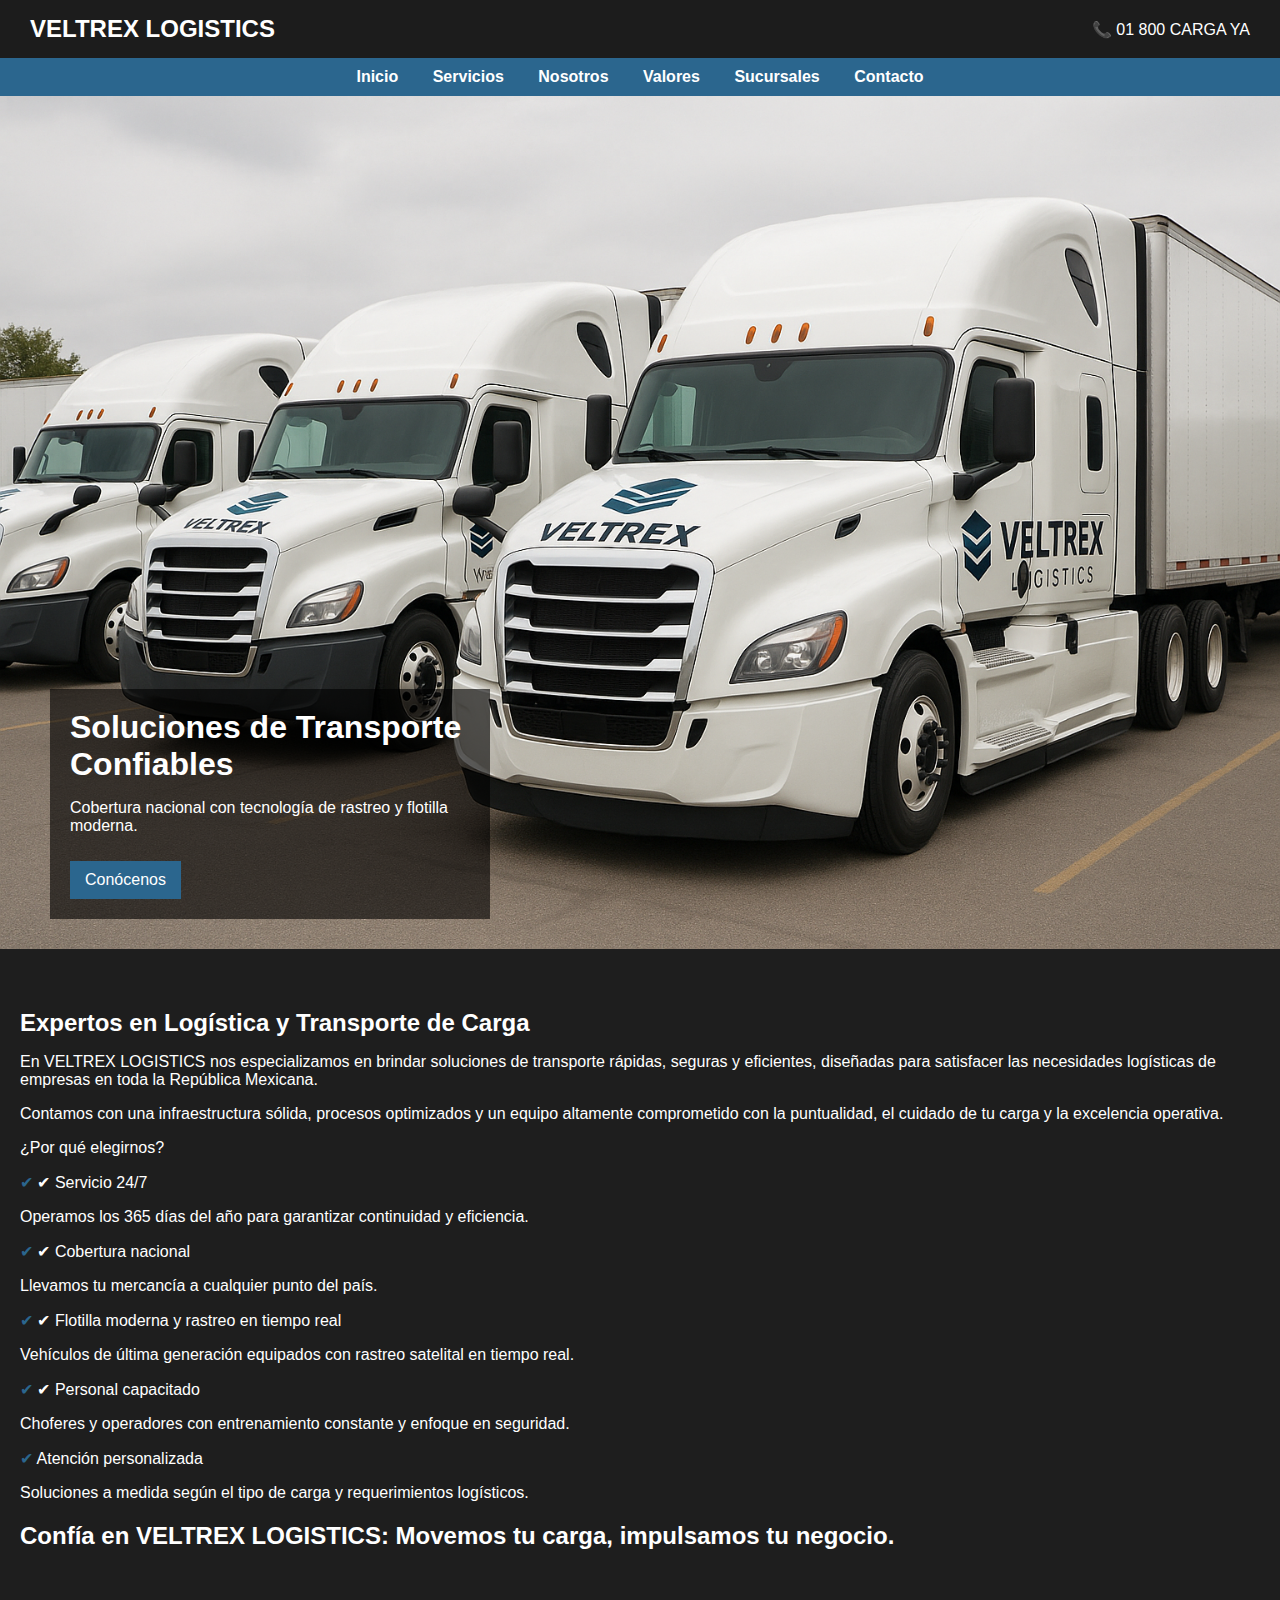
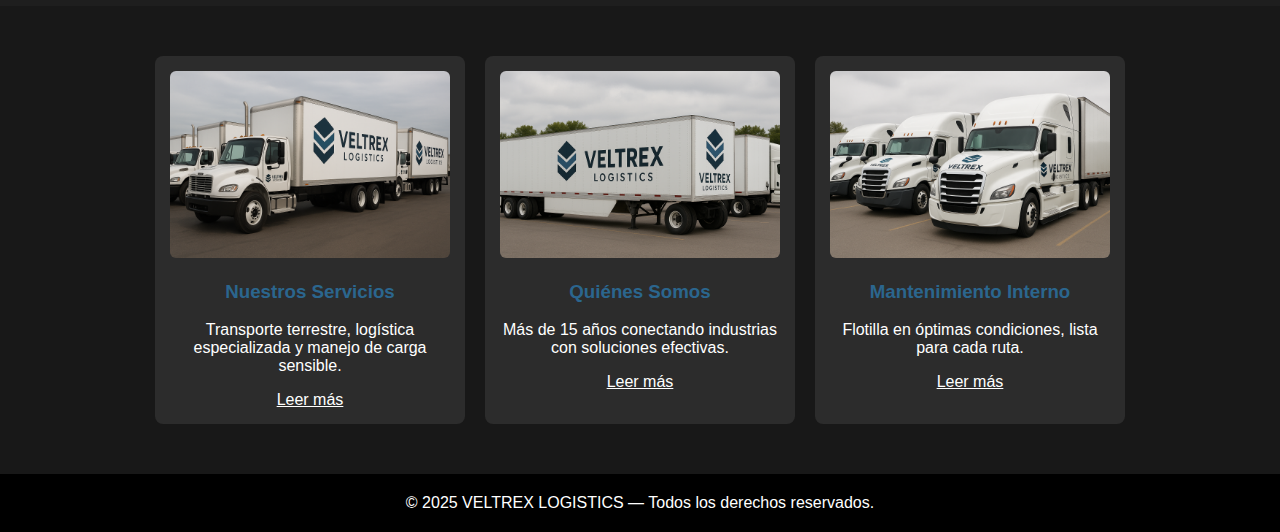
<file: index.html>
<!DOCTYPE html>
<html lang="es">
<head>
    <meta charset="UTF-8">
    <title>VELTREX LOGISTICS</title>
    <link rel="stylesheet" href="styles.css">
</head>
<body>
    <header>
        <div class="top-bar">
            <div class="logo">VELTREX LOGISTICS</div>
            <div class="phone">📞 01 800 CARGA YA</div>
        </div>
        <nav>
            <a href="#">Inicio</a>
            <a href="#">Servicios</a>
            <a href="#">Nosotros</a>
            <a href="#">Valores</a>
            <a href="#">Sucursales</a>
            <a href="#">Contacto</a>
        </nav>
    </header>

    <section class="hero">
        <img src="truck1.PNG" alt="Trailer Veltrex">
        <div class="hero-text">
            <h1>Soluciones de Transporte Confiables</h1>
            <p>Cobertura nacional con tecnología de rastreo y flotilla moderna.</p>
            <a class="btn" href="#">Conócenos</a>
        </div>
    </section>

    <section class="intro">
        <h2>Expertos en Logística y Transporte de Carga</h2>
        <p>En VELTREX LOGISTICS nos especializamos en brindar soluciones de transporte rápidas, seguras y eficientes, diseñadas para satisfacer las necesidades logísticas de empresas en toda la República Mexicana.


        <p>Contamos con una infraestructura sólida, procesos optimizados y un equipo altamente comprometido con la puntualidad, el cuidado de tu carga y la excelencia operativa.</p>
        
        <p>¿Por qué elegirnos?</p>
        <ul>
            <li>✔ Servicio 24/7</li>
            <p>Operamos los 365 días del año para garantizar continuidad y eficiencia.</p>
            <li>✔ Cobertura nacional</li>
            <p>Llevamos tu mercancía a cualquier punto del país.</p>
            <li>✔ Flotilla moderna y rastreo en tiempo real</li>
            <p>Vehículos de última generación equipados con rastreo satelital en tiempo real.</p>
            <li>✔ Personal capacitado</li>
            <p>Choferes y operadores con entrenamiento constante y enfoque en seguridad.</p>
            <li>Atención personalizada</li>
            <p>Soluciones a medida según el tipo de carga y requerimientos logísticos.</p>

            <h2>Confía en VELTREX LOGISTICS: Movemos tu carga, impulsamos tu negocio.</h2>
        
        </ul>
    </section>

    <section class="cards">
        <div class="card">
            <img src="truck2.PNG" alt="Trailer Veltrex">
            <h3>Nuestros Servicios</h3>
            <p>Transporte terrestre, logística especializada y manejo de carga sensible.</p>
            <a href="#">Leer más</a>
        </div>
        <div class="card">
            <img src="truck3.PNG" alt="Trailer Veltrex">
            <h3>Quiénes Somos</h3>
            <p>Más de 15 años conectando industrias con soluciones efectivas.</p>
            <a href="#">Leer más</a>
        </div>
        <div class="card">
            <img src="truck1.PNG" alt="Trailer Veltrex">
            <h3>Mantenimiento Interno</h3>
            <p>Flotilla en óptimas condiciones, lista para cada ruta.</p>
            <a href="#">Leer más</a>
        </div>
    </section>

    <footer>
        &copy; 2025 VELTREX LOGISTICS — Todos los derechos reservados.
    </footer>
</body>
</html>
</file>
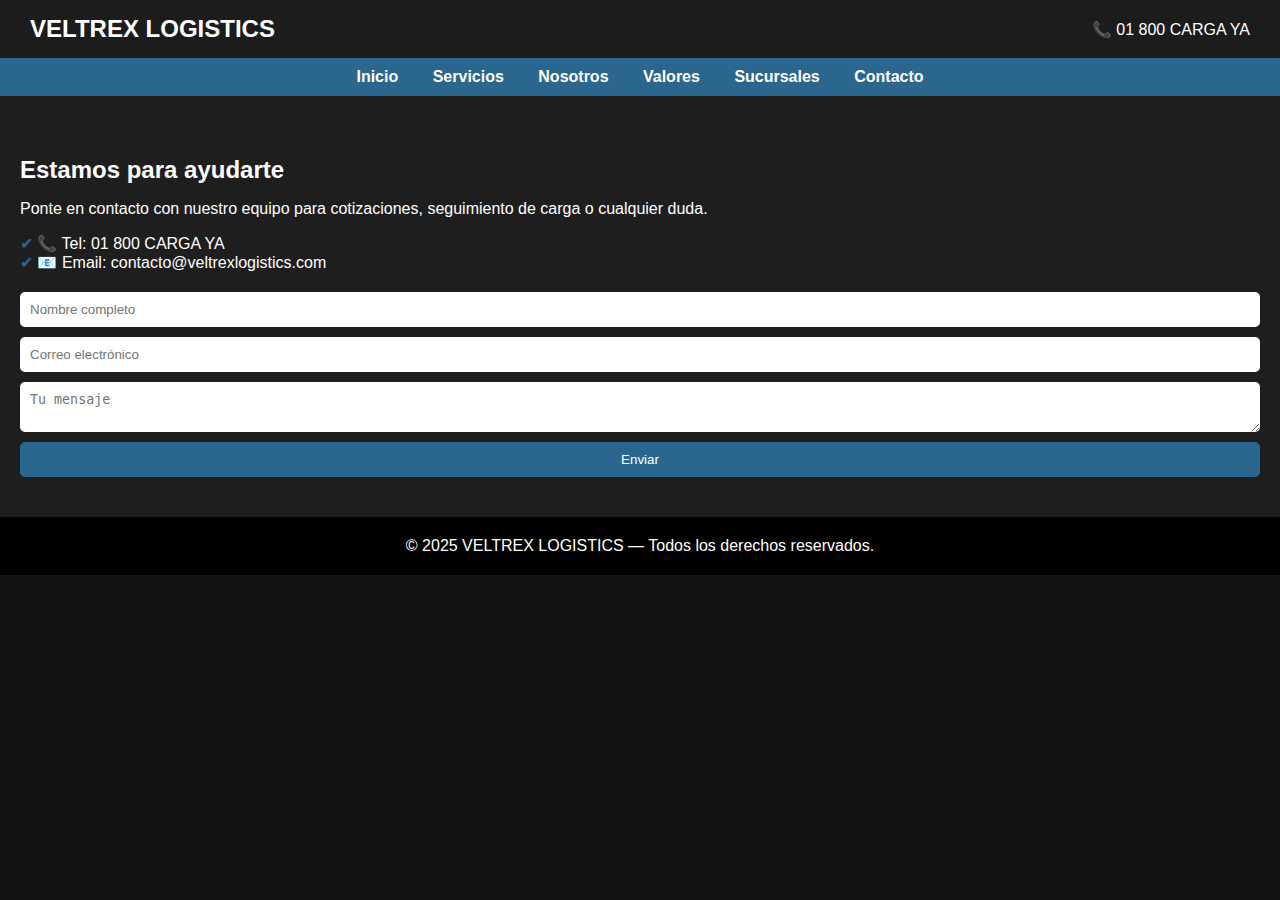
<file: contacto.html>
<!DOCTYPE html>
    <html lang="es">
    <head>
        <meta charset="UTF-8">
        <title>Contáctanos | Veltrex Logistics</title>
        <link rel="stylesheet" href="styles.css">
    </head>
    <body>
        <header>
            <div class="top-bar">
                <div class="logo">VELTREX LOGISTICS</div>
                <div class="phone">📞 01 800 CARGA YA</div>
            </div>
            <nav>
                <a href="index.html">Inicio</a>
                <a href="servicios.html">Servicios</a>
                <a href="nosotros.html">Nosotros</a>
                <a href="valores.html">Valores</a>
                <a href="sucursales.html">Sucursales</a>
                <a href="contacto.html">Contacto</a>
            </nav>
        </header>

        <main class="intro">
            
        <h2>Estamos para ayudarte</h2>
        <p>Ponte en contacto con nuestro equipo para cotizaciones, seguimiento de carga o cualquier duda.</p>
        <ul>
            <li>📞 Tel: 01 800 CARGA YA</li>
            <li>📧 Email: contacto@veltrexlogistics.com</li>
        </ul>
        <form class="contact-form">
            <input type="text" placeholder="Nombre completo">
            <input type="email" placeholder="Correo electrónico">
            <textarea placeholder="Tu mensaje"></textarea>
            <button type="submit">Enviar</button>
        </form>
        
        </main>

        <footer>
            &copy; 2025 VELTREX LOGISTICS — Todos los derechos reservados.
        </footer>
    </body>
    </html>
</file>
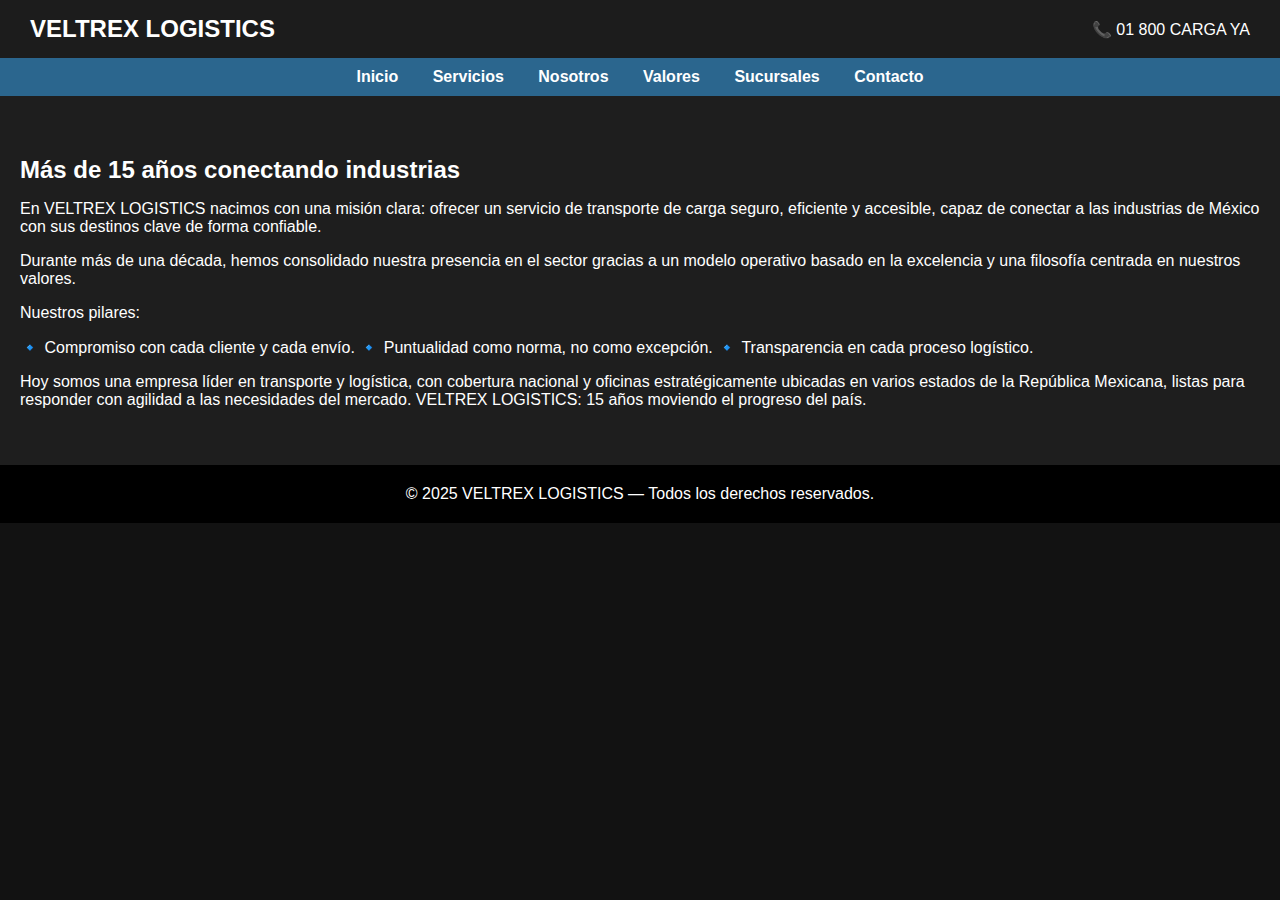
<file: nosotros.html>
<!DOCTYPE html>
    <html lang="es">
    <head>
        <meta charset="UTF-8">
        <title>Sobre Nosotros | Veltrex Logistics</title>
        <link rel="stylesheet" href="styles.css">
    </head>
    <body>
        <header>
            <div class="top-bar">
                <div class="logo">VELTREX LOGISTICS</div>
                <div class="phone">📞 01 800 CARGA YA</div>
            </div>
            <nav>
                <a href="index.html">Inicio</a>
                <a href="servicios.html">Servicios</a>
                <a href="nosotros.html">Nosotros</a>
                <a href="valores.html">Valores</a>
                <a href="sucursales.html">Sucursales</a>
                <a href="contacto.html">Contacto</a>
            </nav>
        </header>

        <main class="intro">
            
        <h2>Más de 15 años conectando industrias</h2>
        <p>En VELTREX LOGISTICS nacimos con una misión clara: ofrecer un servicio de transporte de carga seguro, eficiente y accesible, capaz de conectar a las industrias de México con sus destinos clave de forma confiable.</p>

        <p>Durante más de una década, hemos consolidado nuestra presencia en el sector gracias a un modelo operativo basado en la excelencia y una filosofía centrada en nuestros valores.</p>

        <p>Nuestros pilares:</p>

        <p>🔹 Compromiso con cada cliente y cada envío.
🔹 Puntualidad como norma, no como excepción.
🔹 Transparencia en cada proceso logístico.</p>

<p>Hoy somos una empresa líder en transporte y logística, con cobertura nacional y oficinas estratégicamente ubicadas en varios estados de la República Mexicana, listas para responder con agilidad a las necesidades del mercado.

VELTREX LOGISTICS: 15 años moviendo el progreso del país.</p>

        </main>

        <footer>
            &copy; 2025 VELTREX LOGISTICS — Todos los derechos reservados.
        </footer>
    </body>
    </html>
</file>
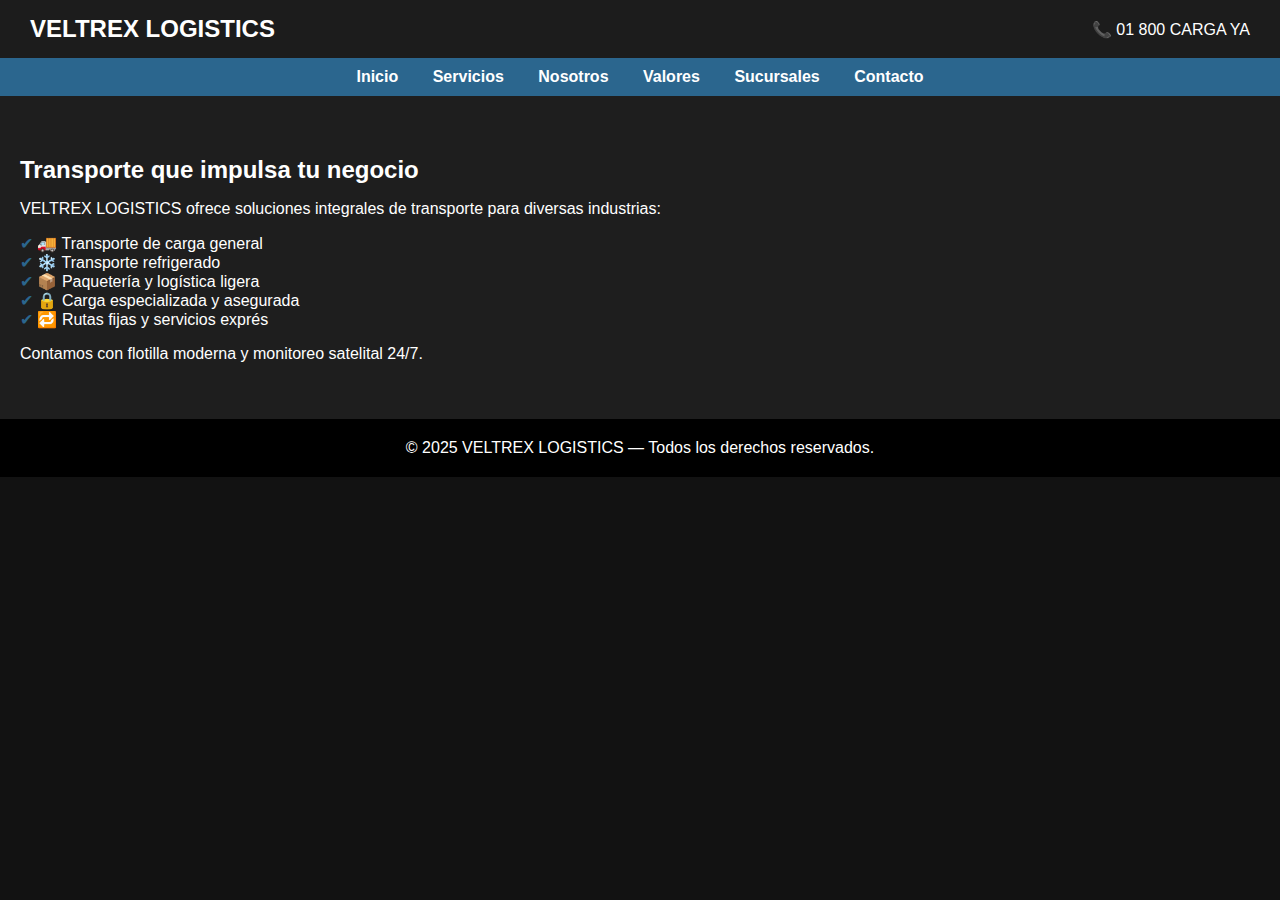
<file: servicios.html>
<!DOCTYPE html>
    <html lang="es">
    <head>
        <meta charset="UTF-8">
        <title>Nuestros Servicios | Veltrex Logistics</title>
        <link rel="stylesheet" href="styles.css">
    </head>
    <body>
        <header>
            <div class="top-bar">
                <div class="logo">VELTREX LOGISTICS</div>
                <div class="phone">📞 01 800 CARGA YA</div>
            </div>
            <nav>
                <a href="index.html">Inicio</a>
                <a href="servicios.html">Servicios</a>
                <a href="nosotros.html">Nosotros</a>
                <a href="valores.html">Valores</a>
                <a href="sucursales.html">Sucursales</a>
                <a href="contacto.html">Contacto</a>
            </nav>
        </header>

        <main class="intro">
            
        <h2>Transporte que impulsa tu negocio</h2>
        <p>VELTREX LOGISTICS ofrece soluciones integrales de transporte para diversas industrias:</p>
        <ul>
            <li>🚚 Transporte de carga general</li>
            <li>❄️ Transporte refrigerado</li>
            <li>📦 Paquetería y logística ligera</li>
            <li>🔒 Carga especializada y asegurada</li>
            <li>🔁 Rutas fijas y servicios exprés</li>
        </ul>
        <p>Contamos con flotilla moderna y monitoreo satelital 24/7.</p>
        
        </main>

        <footer>
            &copy; 2025 VELTREX LOGISTICS — Todos los derechos reservados.
        </footer>
    </body>
    </html>
</file>
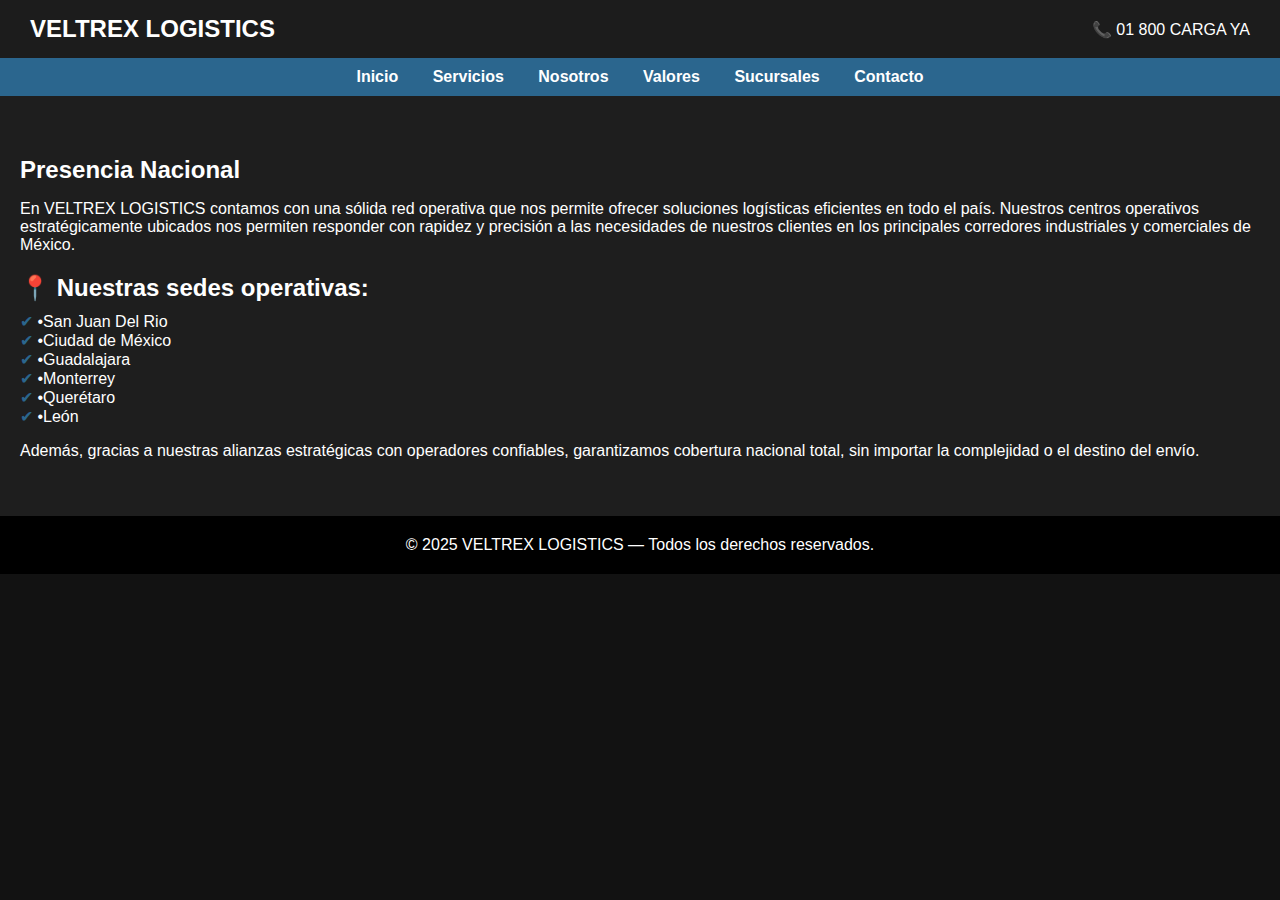
<file: sucursales.html>
<!DOCTYPE html>
    <html lang="es">
    <head>
        <meta charset="UTF-8">
        <title>Nuestras Sucursales | Veltrex Logistics</title>
        <link rel="stylesheet" href="styles.css">
    </head>
    <body>
        <header>
            <div class="top-bar">
                <div class="logo">VELTREX LOGISTICS</div>
                <div class="phone">📞 01 800 CARGA YA</div>
            </div>
            <nav>
                <a href="index.html">Inicio</a>
                <a href="servicios.html">Servicios</a>
                <a href="nosotros.html">Nosotros</a>
                <a href="valores.html">Valores</a>
                <a href="sucursales.html">Sucursales</a>
                <a href="contacto.html">Contacto</a>
            </nav>
        </header>

        <main class="intro">
            
        <h2>Presencia Nacional</h2>
        <p>En VELTREX LOGISTICS contamos con una sólida red operativa que nos permite ofrecer soluciones logísticas eficientes en todo el país. Nuestros centros operativos estratégicamente ubicados nos permiten responder con rapidez y precisión a las necesidades de nuestros clientes en los principales corredores industriales y comerciales de México.</p>
        <ul>
            <h2>📍 Nuestras sedes operativas:</h2>
            <li>•San Juan Del Rio</li>
            <li>•Ciudad de México</li>
            <li>•Guadalajara</li>
            <li>•Monterrey</li>
            <li>•Querétaro</li>
            <li>•León</li>
        </ul>
        <p>Además, gracias a nuestras alianzas estratégicas con operadores confiables, garantizamos cobertura nacional total, sin importar la complejidad o el destino del envío.</p>
        
        </main>

        <footer>
            &copy; 2025 VELTREX LOGISTICS — Todos los derechos reservados.
        </footer>
    </body>
    </html>
</file>
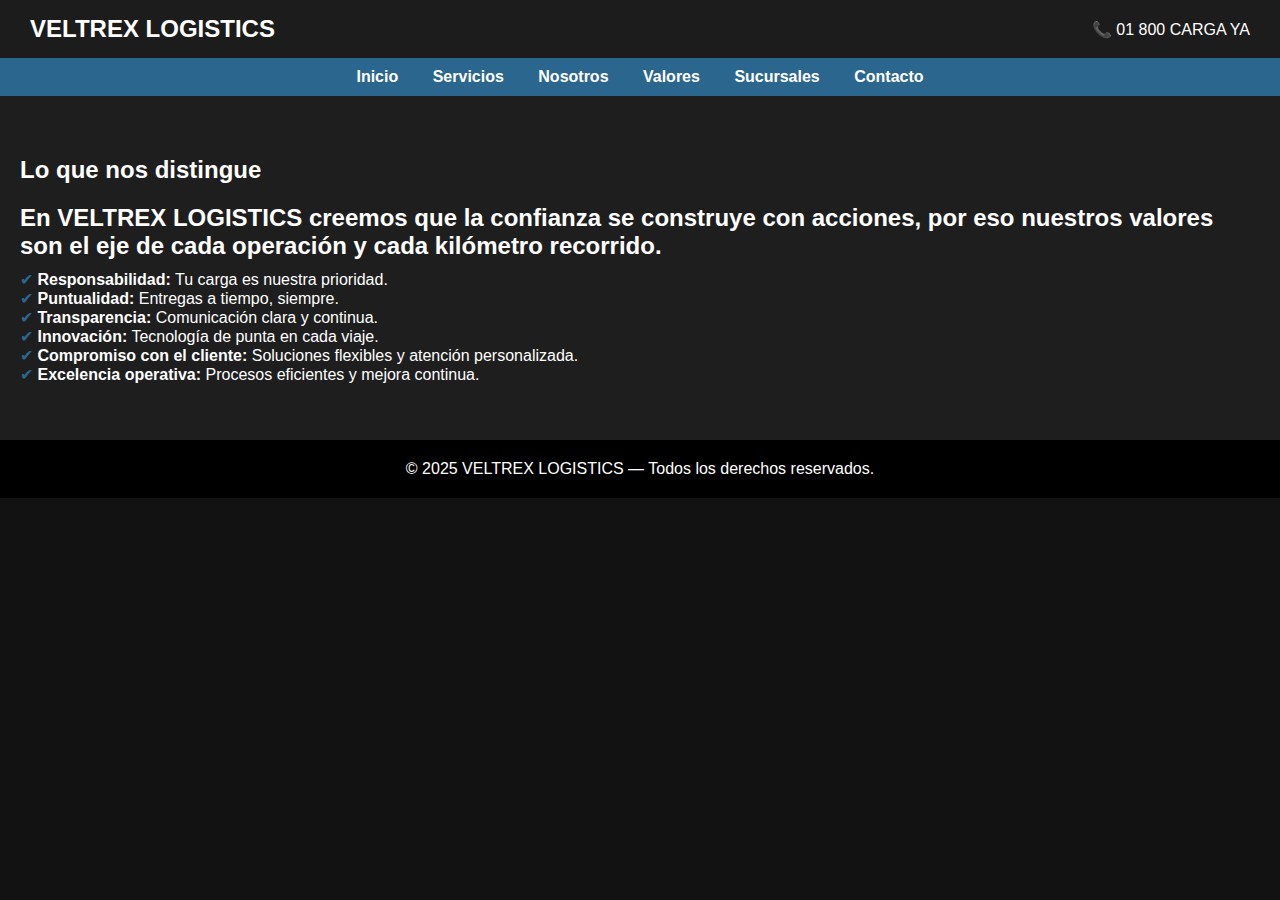
<file: valores.html>
<!DOCTYPE html>
    <html lang="es">
    <head>
        <meta charset="UTF-8">
        <title>Nuestros Valores | Veltrex Logistics</title>
        <link rel="stylesheet" href="styles.css">
    </head>
    <body>
        <header>
            <div class="top-bar">
                <div class="logo">VELTREX LOGISTICS</div>
                <div class="phone">📞 01 800 CARGA YA</div>
            </div>
            <nav>
                <a href="index.html">Inicio</a>
                <a href="servicios.html">Servicios</a>
                <a href="nosotros.html">Nosotros</a>
                <a href="valores.html">Valores</a>
                <a href="sucursales.html">Sucursales</a>
                <a href="contacto.html">Contacto</a>
            </nav>
        </header>

        <main class="intro">
            
         <h2>Lo que nos distingue</h2>
      <ul>
        <h2>En VELTREX LOGISTICS creemos que la confianza se construye con acciones, por eso nuestros valores son el eje de cada operación y cada kilómetro recorrido.</h2>
        <ul></ul>
        <li><strong>Responsabilidad:</strong> Tu carga es nuestra prioridad.</li>
        <li><strong>Puntualidad:</strong> Entregas a tiempo, siempre.</li>
        <li><strong>Transparencia:</strong> Comunicación clara y continua.</li>
        <li><strong>Innovación:</strong> Tecnología de punta en cada viaje.</li>
        <li><strong>Compromiso con el cliente:</strong> Soluciones flexibles y atención personalizada.</li>
        <li><strong>Excelencia operativa:</strong> Procesos eficientes y mejora continua.</li>
        
        </main>

        <footer>
            &copy; 2025 VELTREX LOGISTICS — Todos los derechos reservados.
        </footer>
    </body>
    </html>
</file>
<file: styles.css>
body {
    margin: 0;
    font-family: Arial, sans-serif;
    background-color: #121212;
    color: #ffffff;
}
.top-bar {
    background-color: #1c1c1c;
    padding: 15px 30px;
    display: flex;
    justify-content: space-between;
    align-items: center;
}
.logo {
    font-size: 1.5em;
    font-weight: bold;
}
.phone {
    font-size: 1em;
}
nav {
    background-color: #2b668e;
    text-align: center;
    padding: 10px 0;
}
nav a {
    color: white;
    margin: 0 15px;
    text-decoration: none;
    font-weight: bold;
}
.hero {
    position: relative;
}
.hero img {
    width: 100%;
    height: auto;
    display: block;
}
.hero-text {
    position: absolute;
    bottom: 30px;
    left: 50px;
    background-color: rgba(0,0,0,0.6);
    padding: 20px;
    max-width: 400px;
}
.hero-text h1 {
    margin: 0 0 10px;
}
.hero-text .btn {
    display: inline-block;
    margin-top: 10px;
    padding: 10px 15px;
    background-color: #2b668e;
    color: white;
    text-decoration: none;
}
.intro {
    padding: 40px 20px;
    background-color: #1e1e1e;
}
.intro h2 {
    margin-bottom: 10px;
}
.intro ul {
    list-style: none;
    padding: 0;
}
.intro ul li::before {
    content: "✔ ";
    color: #2b668e;
}
.cards {
    display: flex;
    flex-wrap: wrap;
    justify-content: center;
    padding: 40px 10px;
    background-color: #181818;
}
.card {
    background-color: #2c2c2c;
    margin: 10px;
    padding: 15px;
    width: 280px;
    border-radius: 8px;
    text-align: center;
}
.card img {
    width: 100%;
    border-radius: 6px;
}
.card h3 {
    color: #2b668e;
}
.card a {
    color: #ffffff;
    text-decoration: underline;
    display: block;
    margin-top: 10px;
}
footer {
    background-color: #000000;
    text-align: center;
    padding: 20px;
}

.contact-form {
    margin-top: 20px;
    display: flex;
    flex-direction: column;
    gap: 10px;
}
.contact-form input,
.contact-form textarea {
    padding: 10px;
    border: none;
    border-radius: 5px;
}
.contact-form button {
    background-color: #2b668e;
    color: white;
    padding: 10px;
    border: none;
    border-radius: 5px;
    cursor: pointer;
}
</file>
